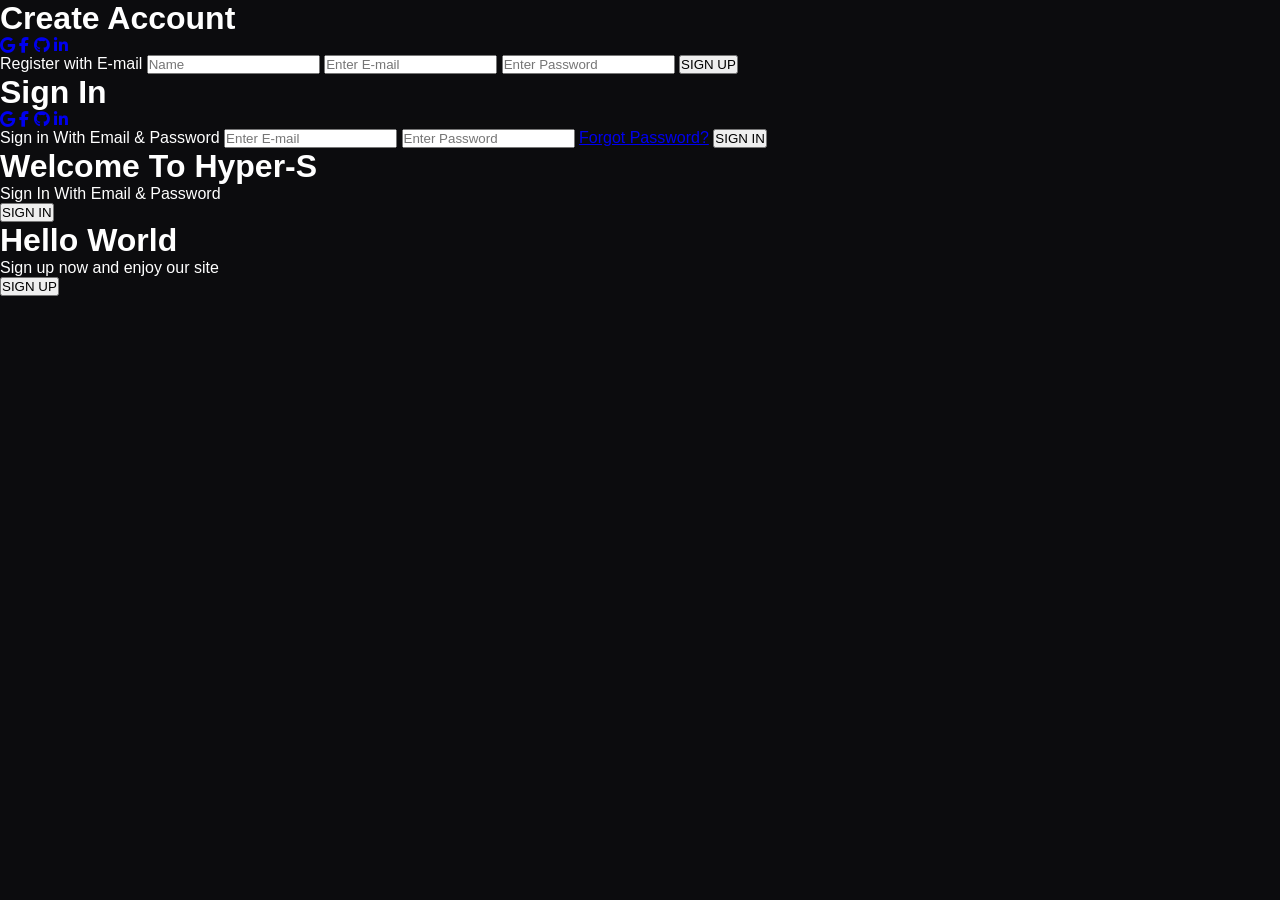
<file: trials/trial3.htm>
<!DOCTYPE html>
<html lang="en">
<head>
    <meta charset="UTF-8">
    <meta name="viewport" content="width=device-width, initial-scale=1.0">
    <title>Hyper-S Login & Sign Up</title>
    <link rel="stylesheet" href="https://cdnjs.cloudflare.com/ajax/libs/font-awesome/6.4.0/css/all.min.css">
    <link rel="stylesheet" href="trial.css">
</head>
<body>
    <div class="container" id="container">
        <div class="form-container sign-up-container">
            <form action="#">
                <h1>Create Account</h1>
                <div class="social-container">
                    <a href="#" class="social"><i class="fab fa-google"></i></a>
                    <a href="#" class="social"><i class="fab fa-facebook-f"></i></a>
                    <a href="#" class="social"><i class="fab fa-github"></i></a>
                    <a href="#" class="social"><i class="fab fa-linkedin-in"></i></a>
                </div>
                <span>Register with E-mail</span>
                <input type="text" placeholder="Name" />
                <input type="email" placeholder="Enter E-mail" />
                <input type="password" placeholder="Enter Password" />
                <button class="main-btn">SIGN UP</button>
            </form>
        </div>

        <div class="form-container sign-in-container">
            <form action="#">
                <h1>Sign In</h1>
                <div class="social-container">
                    <a href="#" class="social"><i class="fab fa-google"></i></a>
                    <a href="#" class="social"><i class="fab fa-facebook-f"></i></a>
                    <a href="#" class="social"><i class="fab fa-github"></i></a>
                    <a href="#" class="social"><i class="fab fa-linkedin-in"></i></a>
                </div>
                <span>Sign in With Email & Password</span>
                <input type="email" placeholder="Enter E-mail" />
                <input type="password" placeholder="Enter Password" />
                <a href="#" class="forgot">Forgot Password?</a>
                <button class="main-btn">SIGN IN</button>
            </form>
        </div>

        <div class="overlay-container">
            <div class="overlay">
                <div class="overlay-panel overlay-left">
                    <h1>Welcome To Hyper-S</h1>
                    <p>Sign In With Email & Password</p>
                    <button class="ghost" id="signIn">SIGN IN</button>
                </div>
                <div class="overlay-panel overlay-right">
                    <h1>Hello World</h1>
                    <p>Sign up now and enjoy our site</p>
                    <button class="ghost" id="signUp">SIGN UP</button>
                </div>
            </div>
        </div>
    </div>

    <script>
          const signUpButton = document.getElementById('signUp');
    const signInButton = document.getElementById('signIn');
    const container = document.getElementById('container');

    signUpButton.addEventListener('click', () => {
        container.classList.add("right-panel-active");
    });

    signInButton.addEventListener('click', () => {
        container.classList.remove("right-panel-active");
    });
        </script>
</body>
</html>
</file>
<file: trials/trial.css>
*{
  margin:0;
  padding:0;
  box-sizing:border-box;
}

body{
  font-family: 'Poppins', sans-serif;
  background:#0c0c0e;
  color:white;
}

/* NAVBAR */
.navbar{
  display:flex;
  justify-content:space-between;
  align-items:center;
  padding:20px 60px;
  border-bottom:1px solid rgba(255,255,255,0.05);
}

.logo{
  font-weight:700;
  letter-spacing:2px;
}

.nav-links{
  display:flex;
  list-style:none;
  gap:30px;
  color:#bfc1c2;
}

.nav-links li:hover{
  color:#c6a75e;
  cursor:pointer;
}

.nav-actions{
  display:flex;
  align-items:center;
  gap:20px;
}

.book-btn{
  background:#0a4c7a;
  color:white;
  padding:10px 25px;
  border-radius:30px;
  border:none;
  transition:0.4s;
}

.book-btn:hover{
  background:#063457;
}

/* HERO */
.hero{
  height:90vh;
  background:linear-gradient(rgba(0,0,0,0.6), rgba(0,0,0,0.6)),
             url("../images/about_bg.jpg") center/cover no-repeat;
  display:flex;
  align-items:center;
  justify-content:center;
  text-align:center;
}

.hero-content h1{
  font-size:48px;
  max-width:800px;
}

.hero-content p{
  margin:20px 0;
  font-size:18px;
  color:#bfc1c2;
}

.hero-btn{
  background:#0a4c7a;
  padding:14px 35px;
  border-radius:30px;
  border:none;
  font-weight:600;
}

/* TRUST STRIP */
.trust{
  display:flex;
  justify-content:space-around;
  padding:30px;
  background:#151518;
  color:#bfc1c2;
}

/* ABOUT */
.about{
  display:flex;
  gap:60px;
  padding:80px 10%;
  align-items:center;
}

.about-text h2{
  color:#c6a75e;
  margin-bottom:20px;
}

.about-image img{
  width:100%;
  height:400px;
  object-fit:cover;
  border-radius:20px;
}

/* FLEET */
.fleet{
  padding:80px 10%;
  text-align:center;
}

.fleet h2{
  margin-bottom:50px;
}

.fleet-grid{
  display:flex;
  gap:40px;
  justify-content:center;
}

.fleet-card{
  background:#151518;
  padding:40px;
  border-radius:20px;
  width:300px;
  transition:0.4s;
}

.fleet-card:hover{
  transform:translateY(-10px);
}

.vip-card{
  border:1px solid #c6a75e;
}

/* VIP SECTION */
.vip{
  text-align:center;
  padding:100px 20%;
  background:#111113;
}

.vip h2{
  color:#c6a75e;
  margin-bottom:20px;
}

.vip-btn{
  margin-top:30px;
  padding:12px 30px;
  background:#c6a75e;
  border:none;
  border-radius:30px;
  color:black;
  font-weight:600;
}

/* FOOTER */
.footer{
  text-align:center;
  padding:30px;
  border-top:1px solid rgba(255,255,255,0.05);
  color:#bfc1c2;
}

/* RESPONSIVE */
@media(max-width:900px){
  .about{
    flex-direction:column;
  }

  .fleet-grid{
    flex-direction:column;
    align-items:center;
  }

  .trust{
    flex-direction:column;
    gap:15px;
    text-align:center;
  }
}
</file>
